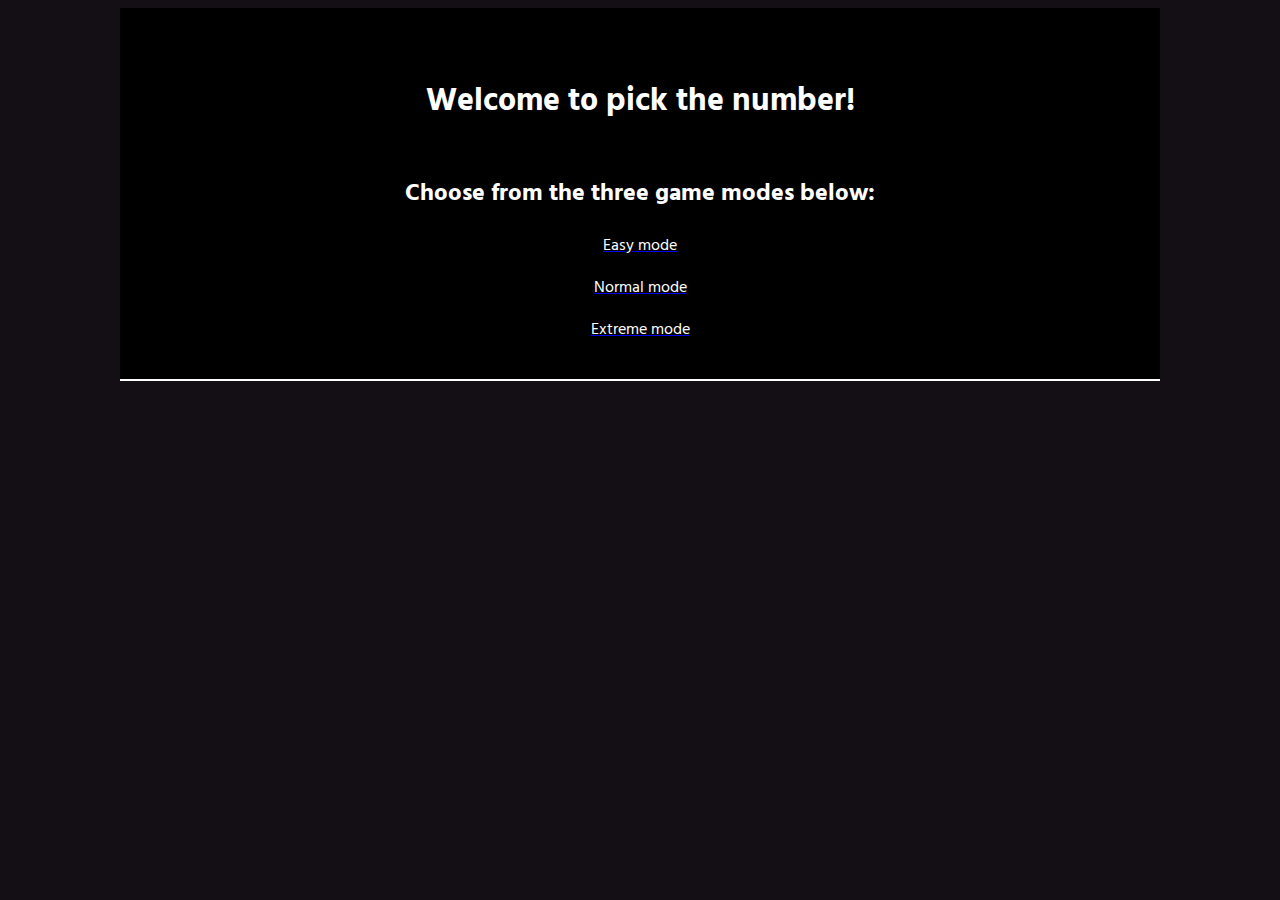
<file: index.html>
<!DOCTYPE html>
<html lang="en">
    <head>
        <title>Guess the number game</title>
        <meta http-equiv="Content-Type" content="text/html; charset=utf-8"/>
        <link href="https://fonts.googleapis.com/css2?family=Hind&Vadodara=swap" rel="stylesheet"/>
        <link rel="stylesheet" type="text/css" href="style.css"/>
    </head>
    <body>
        <div class="mainpage">
            <h1>Welcome to pick the number!</h1>
            <h2>Choose from the three game modes below:</h2>
            <a href="level1.html"><p>Easy mode</p></a>
            <a href="level2.html"><p>Normal mode</p></a>
            <a href="level3.html"><p>Extreme mode</p></a>
        </div>
    </body>
</html>
</file>
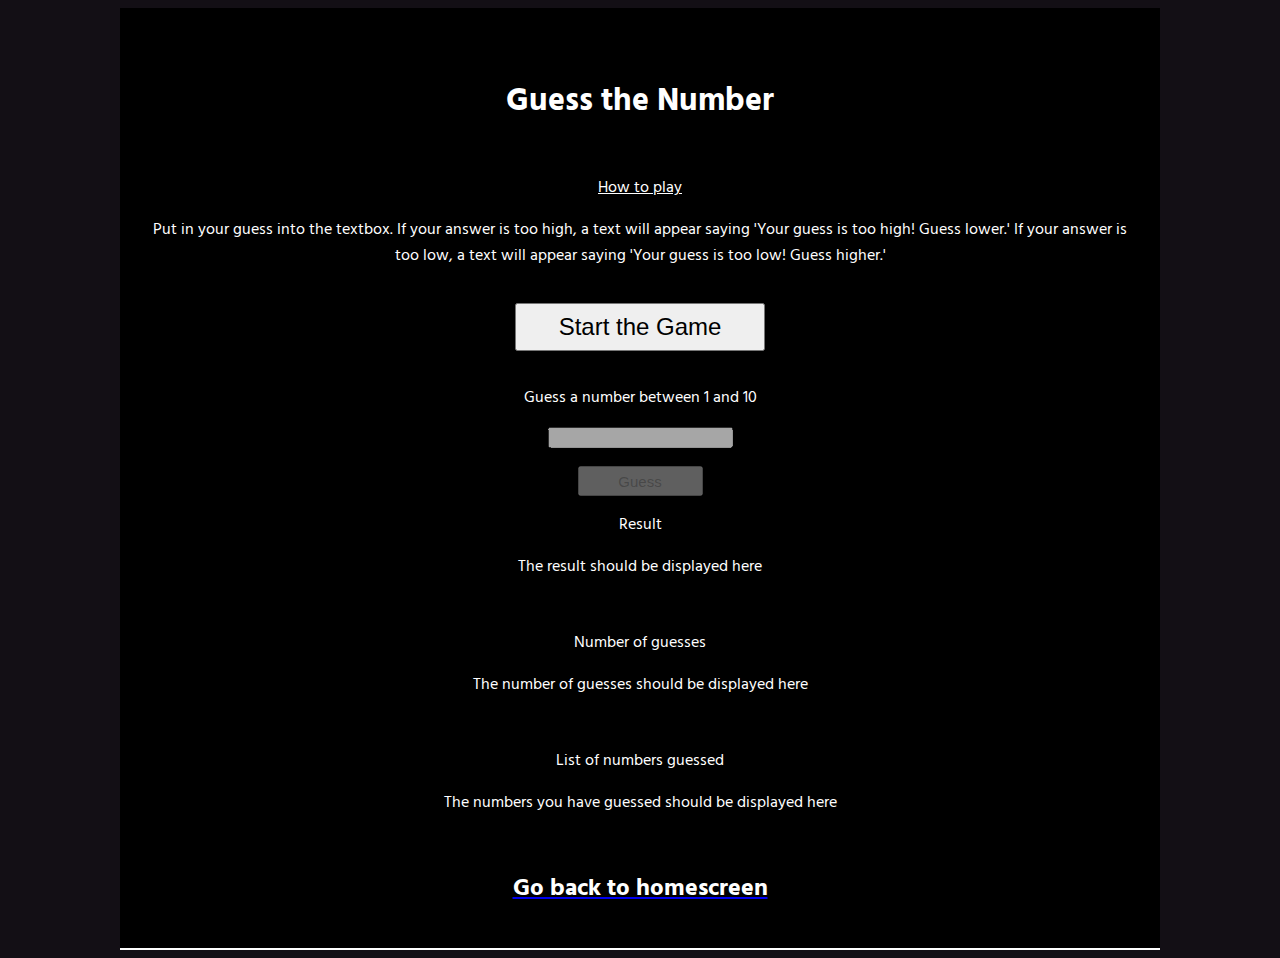
<file: level1.html>
<!DOCTYPE html>
<html lang="en">
    <head>
        <title>Guess the number game</title>
        <meta http-equiv="Content-Type" content="text/html; charset=utf-8"/>
        <link href="https://fonts.googleapis.com/css2?family=Hind&Vadodara=swap" rel="stylesheet"/>
        <link rel="stylesheet" type="text/css" href="style.css"/>
    </head>
    <body>
        <div class="mainpage">
            <h1>Guess the Number</h1>
            <p><u>How to play</u></p>
            <p>Put in your guess into the textbox. If your answer is too high, a text will appear saying 'Your guess is too high! Guess lower.' If your answer is too low, a text will appear saying 'Your guess is too low! Guess higher.'</p>
            <br>
            <button id="startBtn" onclick="startGame()" type="button">Start the Game</button>
            <br><br>
            <p>Guess a number between 1 and 10</p>
            <input id="userInput" disabled="disabled" type="number">
            <br><br>
            <button id="guessBtn" onclick="checkNumber()" disabled="disabled" type="button">Guess</button>
            <u><p>Result</p></u>
            <p id="result">The result should be displayed here</p>
            <br>
            <u><p>Number of guesses</p></u>
            <p id="numberOfGuesses">The number of guesses should be displayed here</p>
            <br>
            <u><p>List of numbers guessed</p></u>
            <p id="numbersWereGuessed">The numbers you have guessed should be displayed here</p>
            <br>
            <a href="index.html"><h2>Go back to homescreen</h2></a>
            <script src="game1.js"></script>
        </div>
    </body>
</html>
</file>
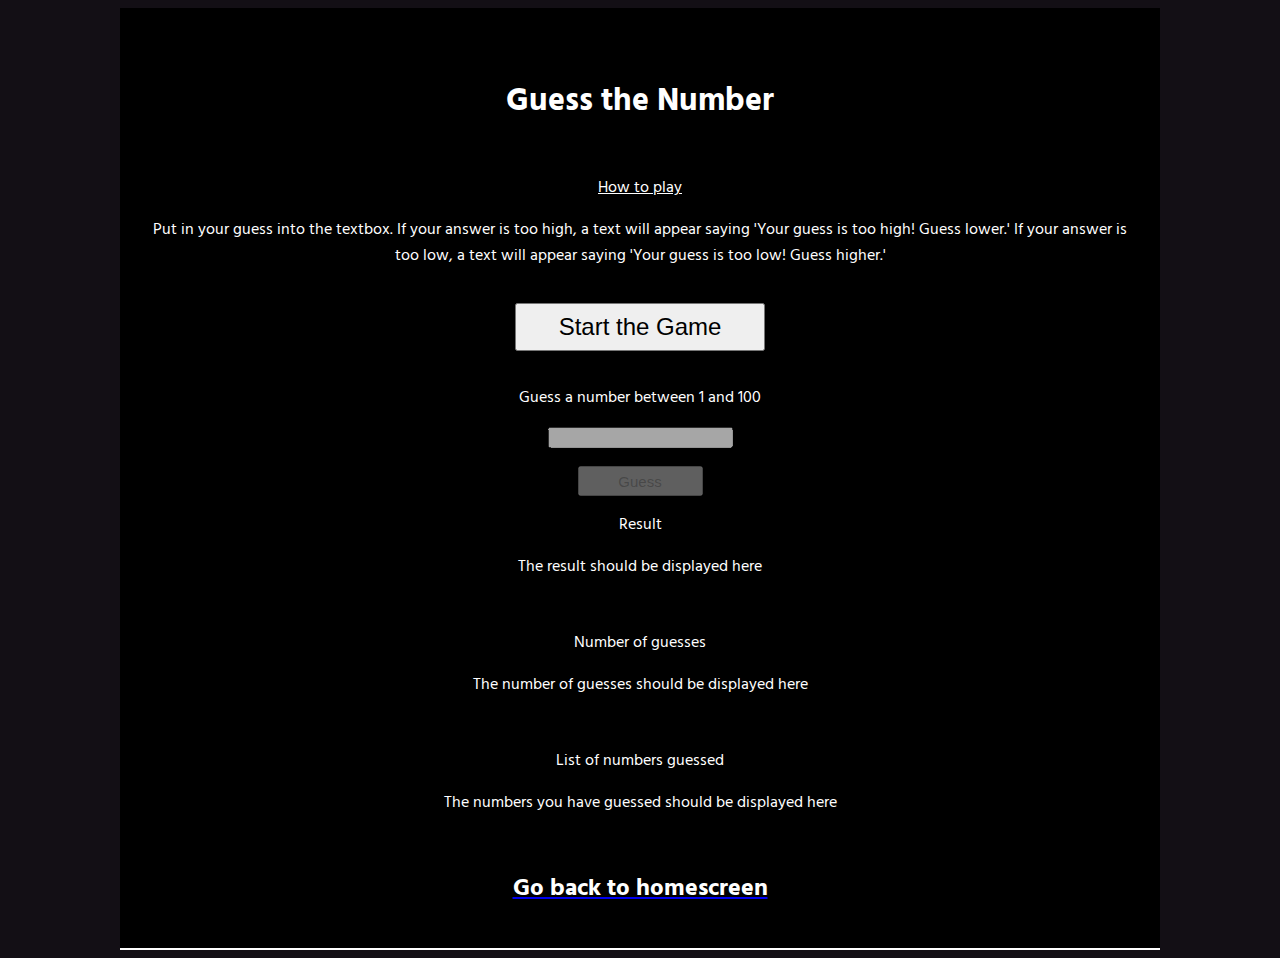
<file: level2.html>
<!DOCTYPE html>
<html lang="en">
    <head>
        <title>Guess the number game</title>
        <meta http-equiv="Content-Type" content="text/html; charset=utf-8"/>
        <link href="https://fonts.googleapis.com/css2?family=Hind&Vadodara=swap" rel="stylesheet"/>
        <link rel="stylesheet" type="text/css" href="style.css"/>
    </head>
    <body>
        <div class="mainpage">
            <h1>Guess the Number</h1>
            <p><u>How to play</u></p>
            <p>Put in your guess into the textbox. If your answer is too high, a text will appear saying 'Your guess is too high! Guess lower.' If your answer is too low, a text will appear saying 'Your guess is too low! Guess higher.'</p>
            <br>
            <button id="startBtn" onclick="startGame()" type="button">Start the Game</button>
            <br><br>
            <p>Guess a number between 1 and 100</p>
            <input id="userInput" disabled="disabled" type="number">
            <br><br>
            <button id="guessBtn" onclick="checkNumber()" disabled="disabled" type="button">Guess</button>
            <u><p>Result</p></u>
            <p id="result">The result should be displayed here</p>
            <br>
            <u><p>Number of guesses</p></u>
            <p id="numberOfGuesses">The number of guesses should be displayed here</p>
            <br>
            <u><p>List of numbers guessed</p></u>
            <p id="numbersWereGuessed">The numbers you have guessed should be displayed here</p>
            <br>
            <a href="index.html"><h2>Go back to homescreen</h2></a>
            <script src="game2.js"></script>
        </div>
    </body>
</html>
</file>
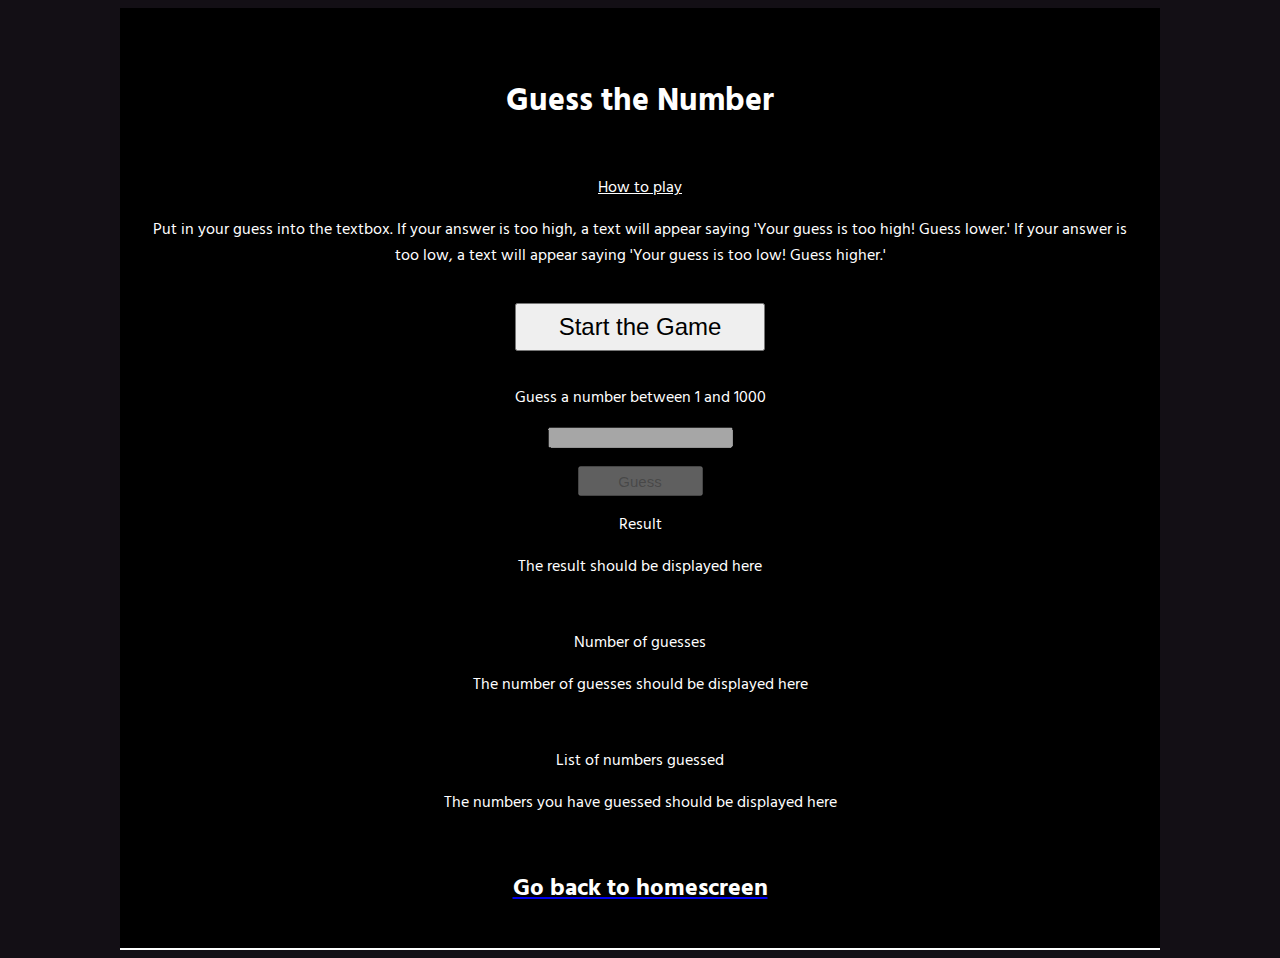
<file: level3.html>
<!DOCTYPE html>
<html lang="en">
    <head>
        <title>Guess the number game</title>
        <meta http-equiv="Content-Type" content="text/html; charset=utf-8"/>
        <link href="https://fonts.googleapis.com/css2?family=Hind&Vadodara=swap" rel="stylesheet"/>
        <link rel="stylesheet" type="text/css" href="style.css"/>
    </head>
    <body>
        <div class="mainpage">
            <h1>Guess the Number</h1>
            <p><u>How to play</u></p>
            <p>Put in your guess into the textbox. If your answer is too high, a text will appear saying 'Your guess is too high! Guess lower.' If your answer is too low, a text will appear saying 'Your guess is too low! Guess higher.'</p>
            <br>
            <button id="startBtn" onclick="startGame()" type="button">Start the Game</button>
            <br><br>
            <p>Guess a number between 1 and 1000</p>
            <input id="userInput" disabled="disabled" type="number">
            <br><br>
            <button id="guessBtn" onclick="checkNumber()" disabled="disabled" type="button">Guess</button>
            <u><p>Result</p></u>
            <p id="result">The result should be displayed here</p>
            <br>
            <u><p>Number of guesses</p></u>
            <p id="numberOfGuesses">The number of guesses should be displayed here</p>
            <br>
            <u><p>List of numbers guessed</p></u>
            <p id="numbersWereGuessed">The numbers you have guessed should be displayed here</p>
            <br>
            <a href="index.html"><h2>Go back to homescreen</h2></a>
            <script src="game3.js"></script>
        </div>
    </body>
</html>
</file>
<file: style.css>
body {
    text-align: center;
    background-color: #130f15;
}

.mainpage {
    background-color: black;
    width: 1000px;
    display: block;
    margin-left: auto;
    margin-right: auto;
    padding: 20px;
    border-bottom: 2px solid white;
}

h1 {
    margin-top: 48px;
    margin-bottom: 48px;
}

button {
    height: 48px;
    width: 250px;
    font-size: 24px;
}

#guessBtn {
    height: 30px;
    width: 125px;
    font-size: 15px;
}

h1, h2, p {
    color: white;
    font-family: Hind;
}
</file>
